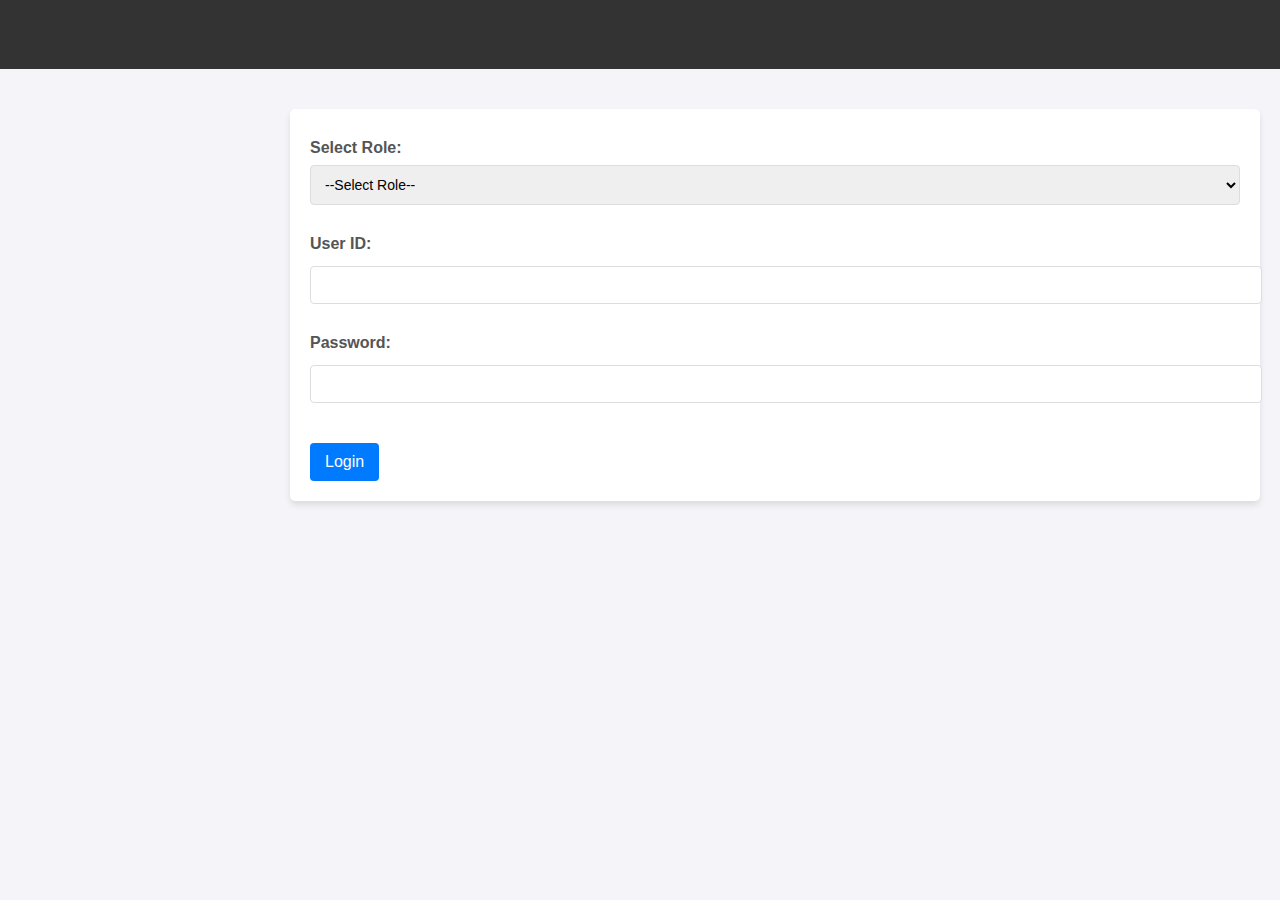
<file: index.html>
<!DOCTYPE html>
<html lang="en">
<head>
    <meta charset="UTF-8">
    <meta name="viewport" content="width=device-width, initial-scale=1.0">
    <title>Login - Safe Food Traceability</title>
    <link rel="stylesheet" href="css/styles.css">
</head>
<body>
    <header>
        <h1>Safe Food Traceability System</h1>
    </header>
    <main>
        <form action="php/auth.php" method="POST" id="loginForm">
            <label for="role">Select Role:</label>
            <select name="role" id="role" required>
                <option value="">--Select Role--</option>
                <option value="Admin">Admin</option>
                <option value="Processing Unit Manager">Processing Unit Manager</option>
                <option value="Nutritionist">Nutritionist</option>
                <option value="Government Officer">Government Officer</option>
                <option value="Retailer">Retailer</option>
            </select>
            <label for="userId">User ID:</label>
            <input type="text" id="userId" name="userId" required>
            <label for="password">Password:</label>
            <input type="password" id="password" name="password" required>
            <button type="submit">Login</button>
        </form>
    </main>
</body>
</html>
</file>
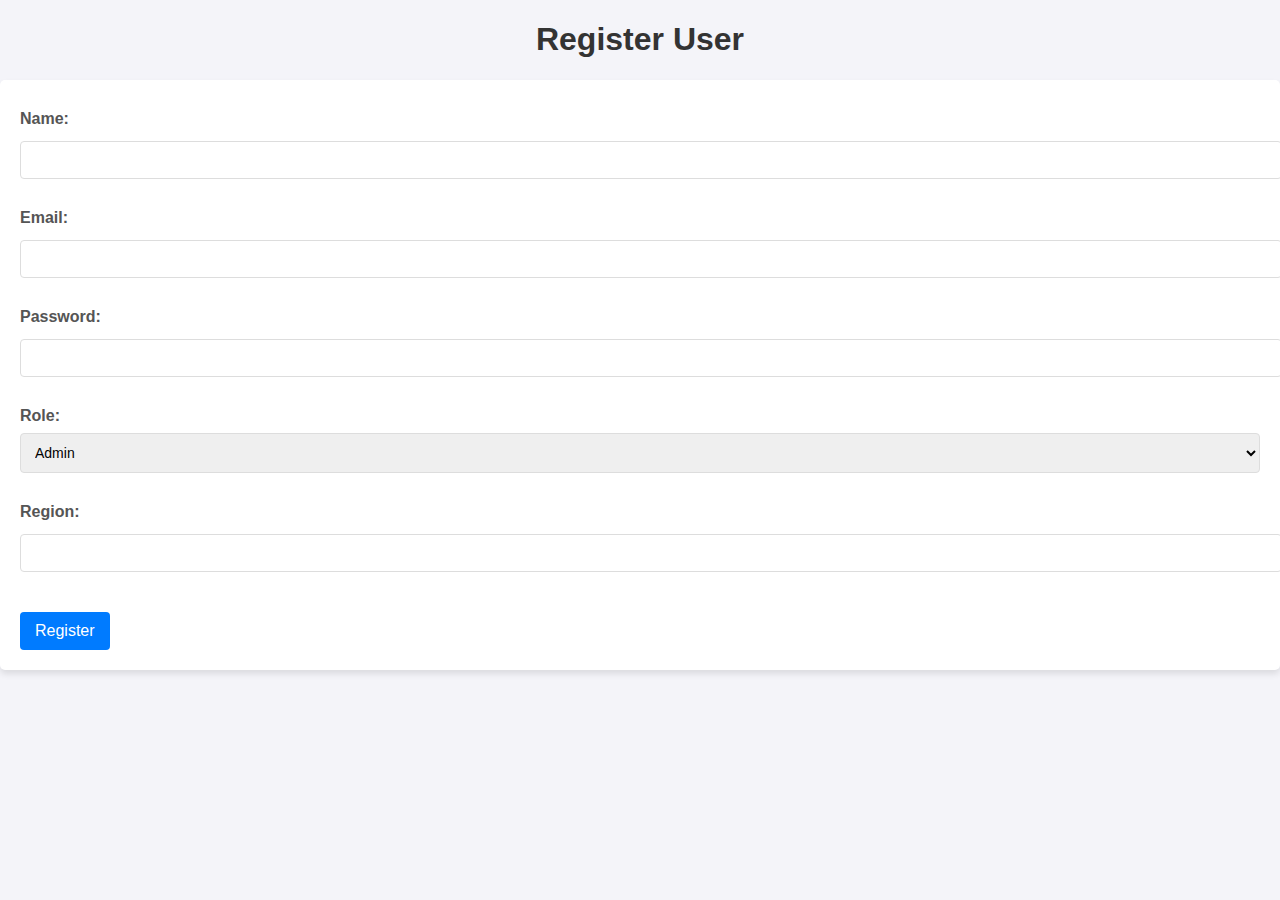
<file: register.html>
<!DOCTYPE html>
<html lang="en">
<head>
    <meta charset="UTF-8">
    <meta name="viewport" content="width=device-width, initial-scale=1.0">
    <title>Register User</title>
    <link rel="stylesheet" href="css/styles.css">

</head>
<body>
    <h1>Register User</h1>
    <form action="php/register_user.php" method="POST">
        <label for="name">Name:</label>
        <input type="text" id="name" name="name" required><br>

        <label for="email">Email:</label>
        <input type="email" id="email" name="email" required><br>

        <label for="password">Password:</label>
        <input type="password" id="password" name="password" required><br>

        <label for="role">Role:</label>
        <select id="role" name="role" required>
            <option value="Admin">Admin</option>
            <option value="Processing Unit Manager">Processing Unit Manager</option>
            <option value="Nutritionist">Nutritionist</option>
            <option value="Government Officer">Government Officer</option>
            <option value="Retailer">Retailer</option>
        </select><br>

        <label for="region">Region:</label>
        <input type="text" id="region" name="region" required><br>

        <button type="submit">Register</button>
    </form>
</body>
</html>
</file>
<file: css/styles.css>
body {
    font-family: Arial, sans-serif;
    background-color: #f0f8f0; /* Light green background */
    margin: 0;
  }
  
  header {
    background-color: #4CAF50; /* Dark green background */
    color: white;
    padding: 10px 20px;
    text-align: center;
  }
  
  header .logo {
    width: 50px;
    vertical-align: middle;
  }
  
  header h1 {
    display: inline-block;
    margin-left: 10px;
  }
  
  .sidebar {
    background-color: #3e8e41; /* Dark olive green */
    color: white;
    width: 250px;
    height: 100vh;
    position: fixed;
    top: 0;
    left: 0;
    padding-top: 20px;
  }
  
  .sidebar .menu {
    list-style: none;
    padding: 0;
  }
  
  .sidebar .menu li {
    padding: 10px;
    text-align: left;
  }
  
  .sidebar .menu li a {
    color: white;
    text-decoration: none;
  }
  
  .sidebar .menu li a:hover {
    background-color: #6dbf73;
  }
  
  main {
    margin-left: 270px;
    padding: 20px;
  }
  
  .dashboard-summary {
    display: flex;
    justify-content: space-between;
    margin-bottom: 20px;
  }
  
  .summary-card {
    background-color: #fff;
    border-radius: 8px;
    box-shadow: 0 4px 8px rgba(0, 0, 0, 0.1);
    padding: 20px;
    width: 30%;
  }
  
  .summary-card h3 {
    margin: 0;
  }
  
  .summary-card p {
    font-size: 1.5em;
    color: #4CAF50;
  }
  
  .table-actions {
    display: flex;
    justify-content: space-between;
    margin-bottom: 15px;
  }
  
  .add-btn {
    background-color: #4CAF50;
    color: white;
    border: none;
    padding: 10px 20px;
    cursor: pointer;
  }
  
  .add-btn:hover {
    background-color: #45a049;
  }
  
  #crop-table {
    width: 100%;
    border-collapse: collapse;
    margin-top: 20px;
  }
  
  #crop-table th, #crop-table td {
    padding: 10px;
    text-align: left;
    border-bottom: 1px solid #ddd;
  }
  
  #crop-table th {
    background-color: #f4f4f4;
  }
  
  footer {
    background-color: #4CAF50;
    color: white;
    text-align: center;
    padding: 10px;
  }
  body {
    font-family: Arial, sans-serif;
    margin: 0;
    padding: 0;
    background-color: #f4f4f4;
}

header {
    background-color: #333;
    color: white;
    padding: 1rem;
    text-align: center;
}

header h1 {
    margin: 0;
}

nav {
    margin-top: 10px;
}

main {
    padding: 20px;
}

form {
    background-color: white;
    padding: 20px;
    border-radius: 5px;
    box-shadow: 0 4px 6px rgba(0, 0, 0, 0.1);
}

form label {
    display: block;
    margin-top: 10px;
}

form input, form textarea {
    width: 100%;
    padding: 8px;
    margin-top: 5px;
}

form button {
    margin-top: 20px;
    padding: 10px 20px;
    background-color: #28a745;
    color: white;
    border: none;
    cursor: pointer;
}

form button:hover {
    background-color: #218838;
}

footer {
    background-color: #333;
    color: white;
    padding: 1rem;
    text-align: center;
    position: fixed;
    bottom: 0;
    width: 100%;
}
/* styles.css */
body {
    font-family: Arial, sans-serif;
    background-color: #f4f4f9;
    margin: 0;
    padding: 0;
}

.container {
    max-width: 900px;
    margin: 50px auto;
    background: #fff;
    padding: 20px;
    border-radius: 8px;
    box-shadow: 0 4px 6px rgba(0, 0, 0, 0.1);
}

h1 {
    text-align: center;
    color: #333;
}

form {
    margin: 20px 0;
}

form label {
    display: block;
    margin-bottom: 8px;
    color: #555;
    font-weight: bold;
}

form input,
form select {
    width: 100%;
    padding: 10px;
    margin-bottom: 20px;
    border: 1px solid #ddd;
    border-radius: 4px;
    font-size: 14px;
}

form button {
    background: #007bff;
    color: white;
    padding: 10px 15px;
    border: none;
    border-radius: 4px;
    cursor: pointer;
    font-size: 16px;
}

form button:hover {
    background: #0056b3;
}

table {
    width: 100%;
    border-collapse: collapse;
    margin-top: 20px;
}

table th,
table td {
    border: 1px solid #ddd;
    padding: 10px;
    text-align: left;
}

table th {
    background: #007bff;
    color: white;
}

table tr:nth-child(even) {
    background: #f9f9f9;
}

.action-btn {
    display: inline-block;
    padding: 5px 10px;
    color: white;
    border-radius: 4px;
    text-decoration: none;
    font-size: 14px;
}

.action-btn.edit {
    background: #28a745;
}

.action-btn.delete {
    background: #dc3545;
}
</file>
